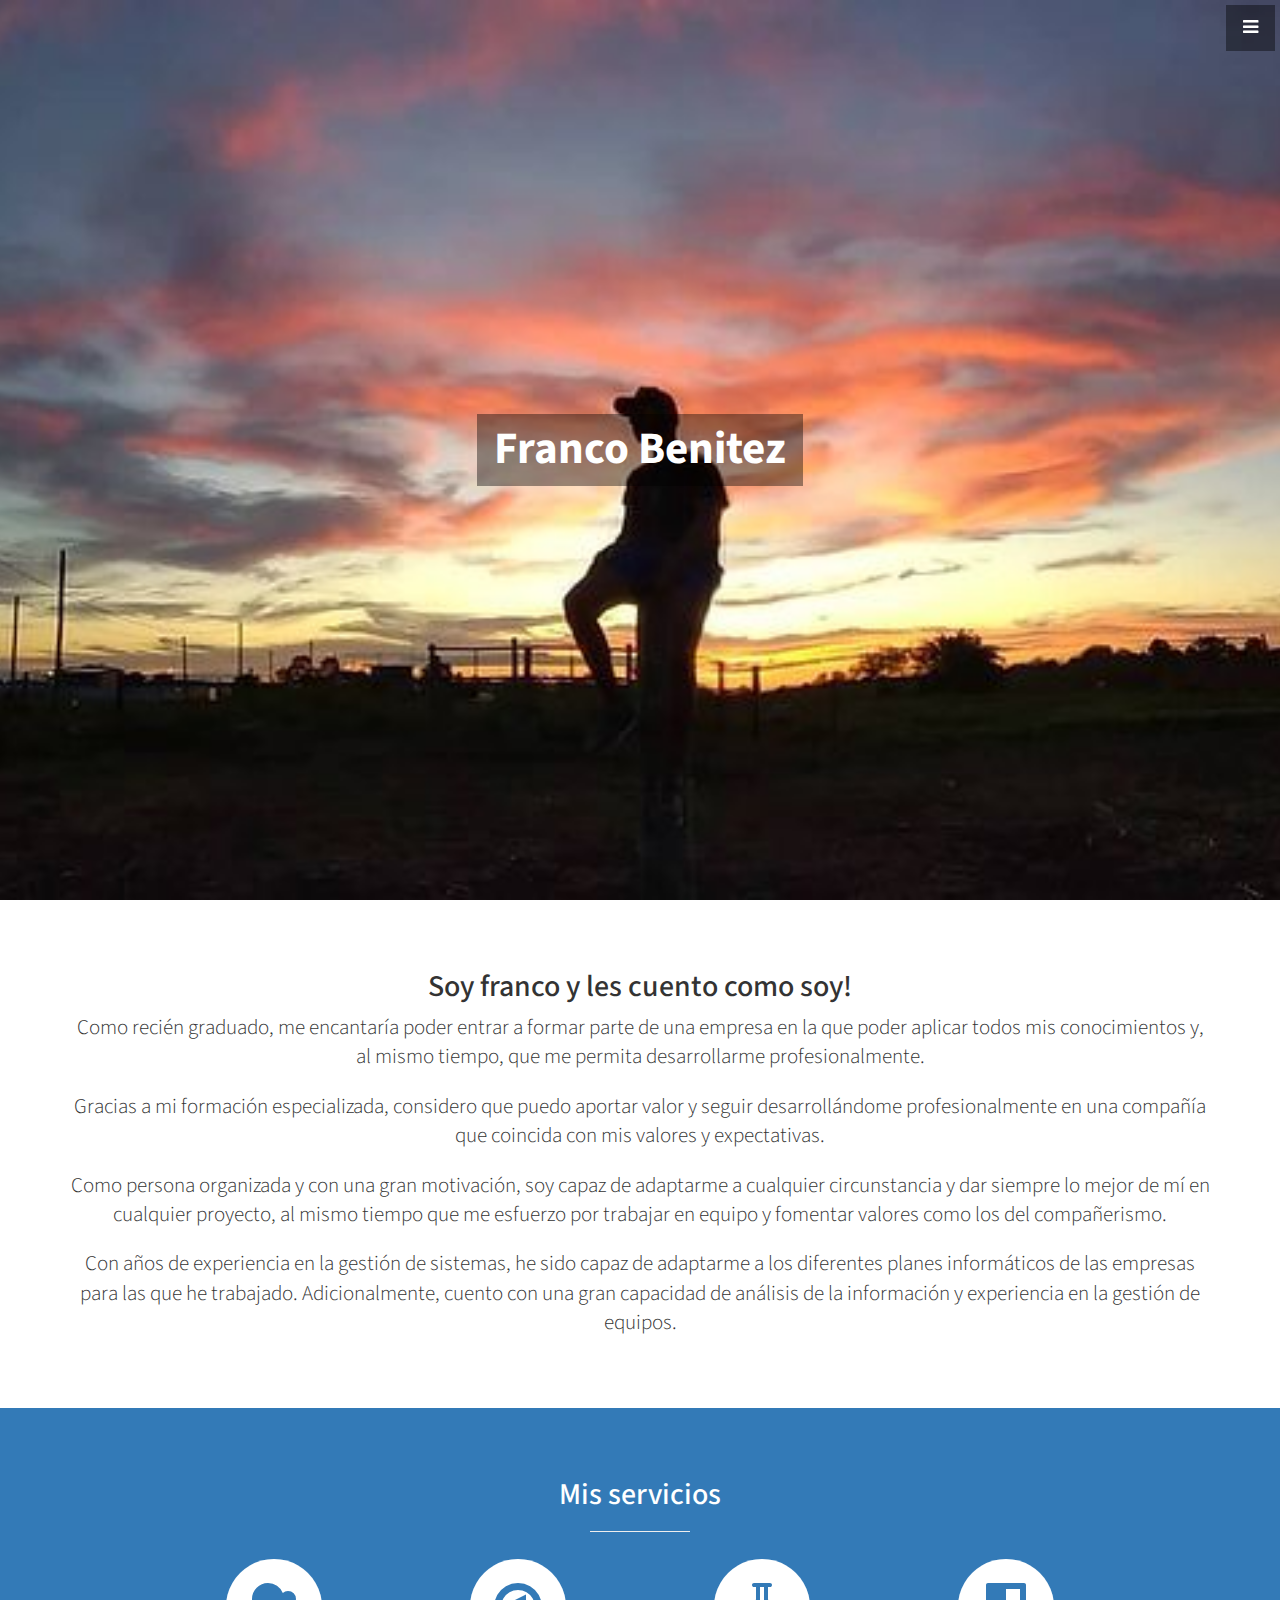
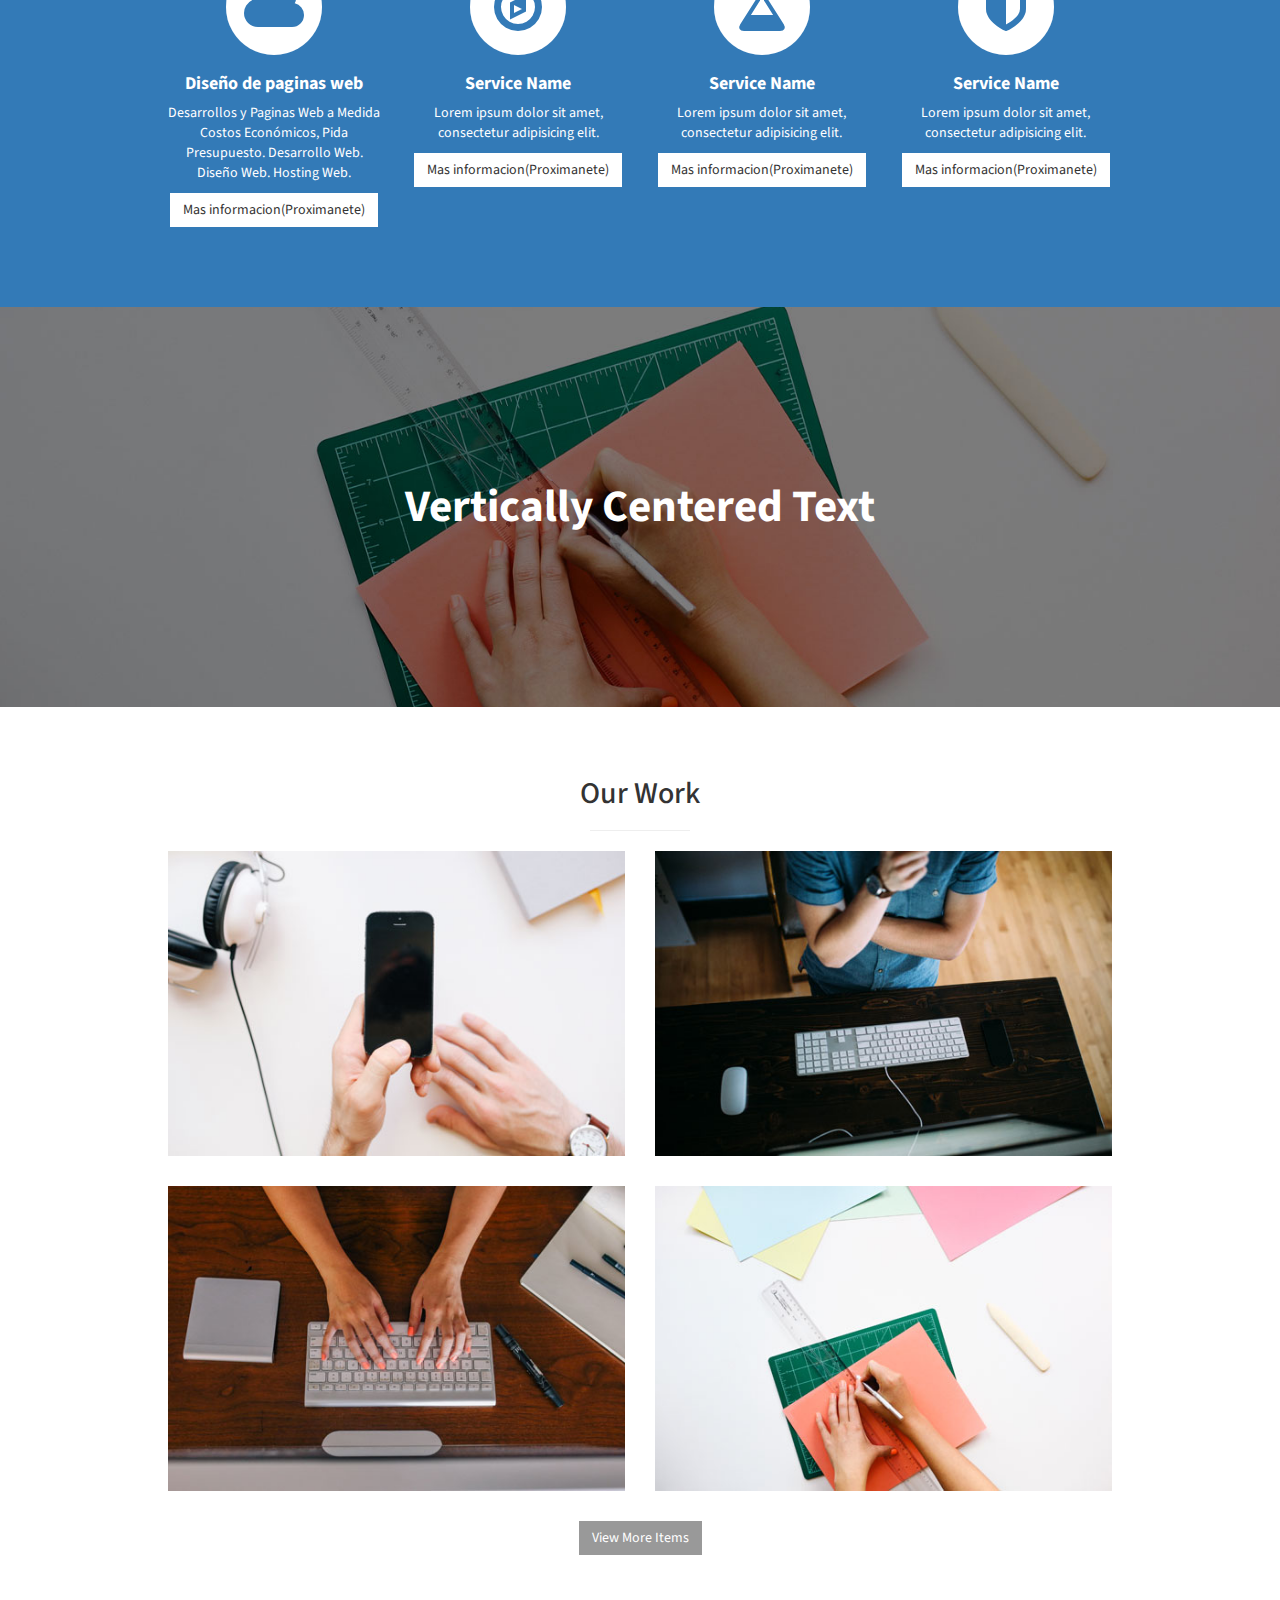
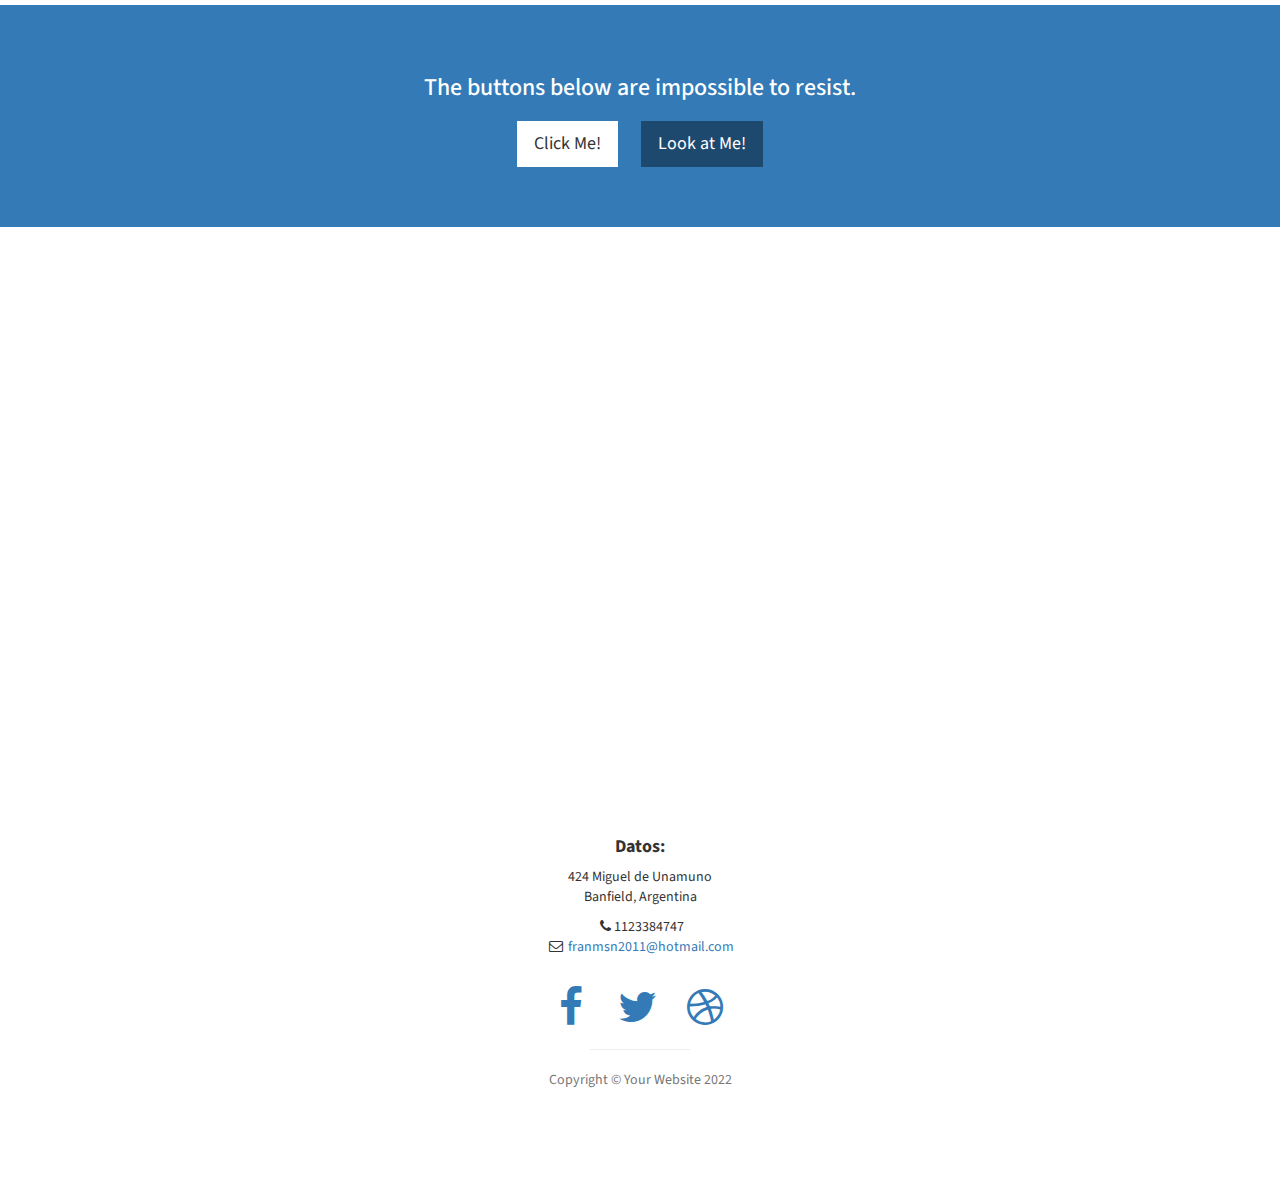
<file: pagina/index.html>
<!DOCTYPE html>
<html lang="en">

<head>

    <meta charset="utf-8">
    <meta http-equiv="X-UA-Compatible" content="IE=edge">
    <meta name="viewport" content="width=device-width, initial-scale=1">
    <meta name="description" content="">
    <meta name="author" content="">

    <title>Franco Benitez web</title>

    <!-- Bootstrap Core CSS -->
    <link href="css/bootstrap.min.css" rel="stylesheet">

    <!-- Custom CSS -->
    <link href="css/stylish-portfolio.css" rel="stylesheet">

    <!-- Custom Fonts -->
    <link href="font-awesome/css/font-awesome.min.css" rel="stylesheet" type="text/css">
    <link href="http://fonts.googleapis.com/css?family=Source+Sans+Pro:300,400,700,300italic,400italic,700italic" rel="stylesheet" type="text/css">

    <!-- HTML5 Shim and Respond.js IE8 support of HTML5 elements and media queries -->
    <!-- WARNING: Respond.js doesn't work if you view the page via file:// -->
    <!--[if lt IE 9]>
        <script src="https://oss.maxcdn.com/libs/html5shiv/3.7.0/html5shiv.js"></script>
        <script src="https://oss.maxcdn.com/libs/respond.js/1.4.2/respond.min.js"></script>
    <![endif]-->
    <style>
        #ultimo+div {
            visibility: hidden;
        }
    </style>
</head>

<body>

    <!-- Navigation -->
    <a id="menu-toggle" href="#" class="btn btn-dark btn-lg toggle"><i class="fa fa-bars"></i></a>
    <nav id="sidebar-wrapper">
        <ul class="sidebar-nav">
            <a id="menu-close" href="#" class="btn btn-light btn-lg pull-right toggle"><i class="fa fa-times"></i></a>
            <li class="sidebar-brand">
                <a href="#top" onclick=$ ( "#menu-close").click();>inicio</a>
            </li>
            <li>
                <a href="#top" onclick=$ ( "#menu-close").click();>Home</a>
            </li>
            <li>
                <a href="#franco" onclick=$ ( "#menu-close").click();>Sobre franco</a>
            </li>
            <li>
                <a href="#services" onclick=$ ( "#menu-close").click();>Services</a>
            </li>
            <li>
                <a href="#portfolio" onclick=$ ( "#menu-close").click();>Portfolio</a>
            </li>
            <li>
                <a href="#contact" onclick=$ ( "#menu-close").click();>Contact</a>
            </li>
        </ul>
    </nav>

    <!-- Header -->
    <header id="top" class="header">
        <div class="text-vertical-center">
            <a href="https://www.instagram.com/fran_agustin_/" class="btn btn-dark btn-lg" target="_blank">
                <h1 style="color: #fff;">Franco Benitez</h1>
            </a>
        </div>
    </header>

    <!-- About -->
    <section id="franco" class="about">
        <div class="container">
            <div class="row">
                <div class="col-lg-12 text-center">
                    <h2>Soy franco y les cuento como soy!</h2>
                    <p class="lead">Como recién graduado, me encantaría poder entrar a formar parte de una empresa en la que poder aplicar todos mis conocimientos y, al mismo tiempo, que me permita desarrollarme profesionalmente.</p>
                    <p class="lead">Gracias a mi formación especializada, considero que puedo aportar valor y seguir desarrollándome profesionalmente en una compañía que coincida con mis valores y expectativas.</p>
                    <p class="lead"> Como persona organizada y con una gran motivación, soy capaz de adaptarme a cualquier circunstancia y dar siempre lo mejor de mí en cualquier proyecto, al mismo tiempo que me esfuerzo por trabajar en equipo y fomentar valores como
                        los del compañerismo.</p>
                    <p class="lead"> Con años de experiencia en la gestión de sistemas, he sido capaz de adaptarme a los diferentes planes informáticos de las empresas para las que he trabajado. Adicionalmente, cuento con una gran capacidad de análisis de la información
                        y experiencia en la gestión de equipos.</p>
                </div>
            </div>
            <!-- /.row -->
        </div>
        <!-- /.container -->
    </section>

    <!-- Services -->
    <!-- The circle icons use Font Awesome's stacked icon classes. For more information, visit http://fontawesome.io/examples/ -->
    <section id="services" class="services bg-primary">
        <div class="container">
            <div class="row text-center">
                <div class="col-lg-10 col-lg-offset-1">
                    <h2>Mis servicios</h2>
                    <hr class="small">
                    <div class="row">
                        <div class="col-md-3 col-sm-6">
                            <div class="service-item">
                                <span class="fa-stack fa-4x">
                                <i class="fa fa-circle fa-stack-2x"></i>
                                <i class="fa fa-cloud fa-stack-1x text-primary"></i>
                            </span>
                                <h4>
                                    <strong>Diseño de paginas web</strong>
                                </h4>
                                <p>Desarrollos y Paginas Web a Medida Costos Económicos, Pida Presupuesto. Desarrollo Web. Diseño Web. Hosting Web.</p>
                                <a href="#" class="btn btn-light">Mas informacion(Proximanete)</a>
                            </div>
                        </div>
                        <div class="col-md-3 col-sm-6">
                            <div class="service-item">
                                <span class="fa-stack fa-4x">
                                <i class="fa fa-circle fa-stack-2x"></i>
                                <i class="fa fa-compass fa-stack-1x text-primary"></i>
                            </span>
                                <h4>
                                    <strong>Service Name</strong>
                                </h4>
                                <p>Lorem ipsum dolor sit amet, consectetur adipisicing elit.</p>
                                <a href="#" class="btn btn-light">Mas informacion(Proximanete)</a>
                            </div>
                        </div>
                        <div class="col-md-3 col-sm-6">
                            <div class="service-item">
                                <span class="fa-stack fa-4x">
                                <i class="fa fa-circle fa-stack-2x"></i>
                                <i class="fa fa-flask fa-stack-1x text-primary"></i>
                            </span>
                                <h4>
                                    <strong>Service Name</strong>
                                </h4>
                                <p>Lorem ipsum dolor sit amet, consectetur adipisicing elit.</p>
                                <a href="#" class="btn btn-light">Mas informacion(Proximanete)</a>
                            </div>
                        </div>
                        <div class="col-md-3 col-sm-6">
                            <div class="service-item">
                                <span class="fa-stack fa-4x">
                                <i class="fa fa-circle fa-stack-2x"></i>
                                <i class="fa fa-shield fa-stack-1x text-primary"></i>
                            </span>
                                <h4>
                                    <strong>Service Name</strong>
                                </h4>
                                <p>Lorem ipsum dolor sit amet, consectetur adipisicing elit.</p>
                                <a href="#" class="btn btn-light">Mas informacion(Proximanete)</a>
                            </div>
                        </div>
                    </div>
                    <!-- /.row (nested) -->
                </div>
                <!-- /.col-lg-10 -->
            </div>
            <!-- /.row -->
        </div>
        <!-- /.container -->
    </section>

    <!-- Callout -->
    <aside class="callout">
        <div class="text-vertical-center">
            <h1>Vertically Centered Text</h1>
        </div>
    </aside>

    <!-- Portfolio -->
    <section id="portfolio" class="portfolio">
        <div class="container">
            <div class="row">
                <div class="col-lg-10 col-lg-offset-1 text-center">
                    <h2>Our Work</h2>
                    <hr class="small">
                    <div class="row">
                        <div class="col-md-6">
                            <div class="portfolio-item">
                                <a href="#">
                                    <img class="img-portfolio img-responsive" src="img/portfolio-1.jpg">
                                </a>
                            </div>
                        </div>
                        <div class="col-md-6">
                            <div class="portfolio-item">
                                <a href="#">
                                    <img class="img-portfolio img-responsive" src="img/portfolio-2.jpg">
                                </a>
                            </div>
                        </div>
                        <div class="col-md-6">
                            <div class="portfolio-item">
                                <a href="#">
                                    <img class="img-portfolio img-responsive" src="img/portfolio-3.jpg">
                                </a>
                            </div>
                        </div>
                        <div class="col-md-6">
                            <div class="portfolio-item">
                                <a href="#">
                                    <img class="img-portfolio img-responsive" src="img/portfolio-4.jpg">
                                </a>
                            </div>
                        </div>
                    </div>
                    <!-- /.row (nested) -->
                    <a href="#" class="btn btn-dark">View More Items</a>
                </div>
                <!-- /.col-lg-10 -->
            </div>
            <!-- /.row -->
        </div>
        <!-- /.container -->
    </section>

    <!-- Call to Action -->
    <aside class="call-to-action bg-primary">
        <div class="container">
            <div class="row">
                <div class="col-lg-12 text-center">
                    <h3>The buttons below are impossible to resist.</h3>
                    <a href="#" class="btn btn-lg btn-light">Click Me!</a>
                    <a href="#" class="btn btn-lg btn-dark">Look at Me!</a>
                </div>
            </div>
        </div>
    </aside>

    <!-- Map -->
    <section id="contact" class="map">
        <iframe width="100%" height="100%" frameborder="0" scrolling="no" marginheight="0" marginwidth="0" src="https://www.google.com/maps/embed?pb=!1m18!1m12!1m3!1d3279.087895720318!2d-58.4340441847671!3d-34.72817878042746!2m3!1f0!2f0!3f0!3m2!1i1024!2i768!4f13.1!3m3!1m2!1s0x95bccdbc586b7407%3A0x113c1837e99a2fa2!2sMiguel%20de%20Unamuno%20424%2C%20B1821%20Villa%20Centenario%2C%20Provincia%20de%20Buenos%20Aires!5e0!3m2!1ses!2sar!4v1643052461710!5m2!1ses!2sar"></iframe>
        <br />
        <small>
            <a href="https://maps.google.com/maps?f=q&amp;source=embed&amp;hl=en&amp;geocode=&amp;q=Twitter,+Inc.,+Market+Street,+San+Francisco,+CA&amp;aq=0&amp;oq=twitter&amp;sll=28.659344,-81.187888&amp;sspn=0.128789,0.264187&amp;ie=UTF8&amp;hq=Twitter,+Inc.,+Market+Street,+San+Francisco,+CA&amp;t=m&amp;z=15&amp;iwloc=A"></a>
        </small>
        </iframe>
    </section>
    <!-- Footer -->
    <footer>
        <div class="container">
            <div class="row">
                <div class="col-lg-10 col-lg-offset-1 text-center">
                    <h4><strong>Datos: </strong>
                    </h4>
                    <p>424 Miguel de Unamuno<br>Banfield, Argentina</p>
                    <ul class="list-unstyled">
                        <li><i class="fa fa-phone fa-fw"></i>1123384747</li>
                        <li><i class="fa fa-envelope-o fa-fw"></i> <a href="mailto:name@example.com">franmsn2011@hotmail.com</a>
                        </li>
                    </ul>
                    <br>
                    <ul class="list-inline">
                        <li>
                            <a href="https://www.facebook.com/franco.benitez.92775/"><i class="fa fa-facebook fa-fw fa-3x"></i></a>
                        </li>
                        <li>
                            <a href="https://twitter.com/franbenitez000"><i class="fa fa-twitter fa-fw fa-3x"></i></a>
                        </li>
                        <li>
                            <a href="#"><i class="fa fa-dribbble fa-fw fa-3x"></i></a>
                        </li>
                    </ul>
                    <hr class="small">
                    <p class="text-muted">Copyright &copy; Your Website 2022</p>
                </div>
            </div>
        </div>
    </footer>

    <!-- jQuery -->
    <script src="js/jquery.js"></script>

    <!-- Bootstrap Core JavaScript -->
    <script src="js/bootstrap.min.js"></script>

    <!-- Custom Theme JavaScript -->
    <script>
        // Closes the sidebar menu
        $("#menu-close").click(function(e) {
            e.preventDefault();
            $("#sidebar-wrapper").toggleClass("active");
        });

        // Opens the sidebar menu
        $("#menu-toggle").click(function(e) {
            e.preventDefault();
            $("#sidebar-wrapper").toggleClass("active");
        });

        // Scrolls to the selected menu item on the page
        $(function() {
            $('a[href*=#]:not([href=#])').click(function() {
                if (location.pathname.replace(/^\//, '') == this.pathname.replace(/^\//, '') || location.hostname == this.hostname) {

                    var target = $(this.hash);
                    target = target.length ? target : $('[name=' + this.hash.slice(1) + ']');
                    if (target.length) {
                        $('html,body').animate({
                            scrollTop: target.offset().top
                        }, 1000);
                        return false;
                    }
                }
            });
        });
    </script>
    <div id="ultimo"></div>
</body>

</html>
</file>
<file: pagina/css/stylish-portfolio.css>
/*!
 * Start Bootstrap - Stylish Portfolio Bootstrap Theme (http://startbootstrap.com)
 * Code licensed under the Apache License v2.0.
 * For details, see http://www.apache.org/licenses/LICENSE-2.0.
 */


/* Global Styles */

html,
body {
    width: 100%;
    height: 100%;
}

body {
    font-family: "Source Sans Pro", "Helvetica Neue", Helvetica, Arial, sans-serif;
}

.text-vertical-center {
    display: table-cell;
    text-align: center;
    vertical-align: middle;
}

.text-vertical-center h1 {
    margin: 0;
    padding: 0;
    font-size: 45px;
    font-weight: 700;
}


/* Custom Button Styles */

.btn-dark {
    border-radius: 0;
    color: #fff;
    background-color: rgba(0, 0, 0, 0.4);
}

.btn-dark:hover,
.btn-dark:focus,
.btn-dark:active {
    color: #fff;
    background-color: rgba(0, 0, 0, 0.7);
}

.btn-light {
    border-radius: 0;
    color: #333;
    background-color: rgb(255, 255, 255);
}

.btn-light:hover,
.btn-light:focus,
.btn-light:active {
    color: #333;
    background-color: rgba(255, 255, 255, 0.8);
}


/* Custom Horizontal Rule */

hr.small {
    max-width: 100px;
}


/* Side Menu */

#sidebar-wrapper {
    z-index: 1000;
    position: fixed;
    right: 0;
    width: 250px;
    height: 100%;
    margin-right: -250px;
    overflow-y: auto;
    background: #222;
    -webkit-transition: all 0.4s ease 0s;
    -moz-transition: all 0.4s ease 0s;
    -ms-transition: all 0.4s ease 0s;
    -o-transition: all 0.4s ease 0s;
    transition: all 0.4s ease 0s;
}

.sidebar-nav {
    position: absolute;
    top: 0;
    width: 250px;
    margin: 0;
    padding: 0;
    list-style: none;
}

.sidebar-nav li {
    text-indent: 20px;
    line-height: 40px;
}

.sidebar-nav li a {
    display: block;
    text-decoration: none;
    color: #999;
}

.sidebar-nav li a:hover {
    text-decoration: none;
    color: #fff;
    background: rgba(255, 255, 255, 0.2);
}

.sidebar-nav li a:active,
.sidebar-nav li a:focus {
    text-decoration: none;
}

.sidebar-nav>.sidebar-brand {
    height: 55px;
    font-size: 18px;
    line-height: 55px;
}

.sidebar-nav>.sidebar-brand a {
    color: #999;
}

.sidebar-nav>.sidebar-brand a:hover {
    color: #fff;
    background: none;
}

#menu-toggle {
    z-index: 1;
    position: fixed;
    top: 0;
    right: 0;
}

#sidebar-wrapper.active {
    right: 250px;
    width: 250px;
    -webkit-transition: all 0.4s ease 0s;
    -moz-transition: all 0.4s ease 0s;
    -ms-transition: all 0.4s ease 0s;
    -o-transition: all 0.4s ease 0s;
    transition: all 0.4s ease 0s;
}

.toggle {
    margin: 5px 5px 0 0;
}


/* Header */

.header {
    display: table;
    position: relative;
    width: 100%;
    height: 100%;
    background: url(../img/bg_franco.jpg) no-repeat center center scroll;
    -webkit-background-size: cover;
    -moz-background-size: cover;
    background-size: cover;
    -o-background-size: cover;
}


/* About */

.about {
    padding: 50px 0;
}


/* Services */

.services {
    padding: 50px 0;
}

.service-item {
    margin-bottom: 30px;
}


/* Callout */

.callout {
    display: table;
    width: 100%;
    height: 400px;
    color: #fff;
    background: url(../img/callout.jpg) no-repeat center center scroll;
    -webkit-background-size: cover;
    -moz-background-size: cover;
    background-size: cover;
    -o-background-size: cover;
}


/* Portfolio */

.portfolio {
    padding: 50px 0;
}

.portfolio-item {
    margin-bottom: 30px;
}

.img-portfolio {
    margin: 0 auto;
}

.img-portfolio:hover {
    opacity: 0.8;
}


/* Call to Action */

.call-to-action {
    padding: 50px 0;
}

.call-to-action .btn {
    margin: 10px;
}


/* Map */

.map {
    height: 500px;
}

@media(max-width:768px) {
    .map {
        height: 75%;
    }
}


/* Footer */

footer {
    padding: 100px 0;
}
</file>
